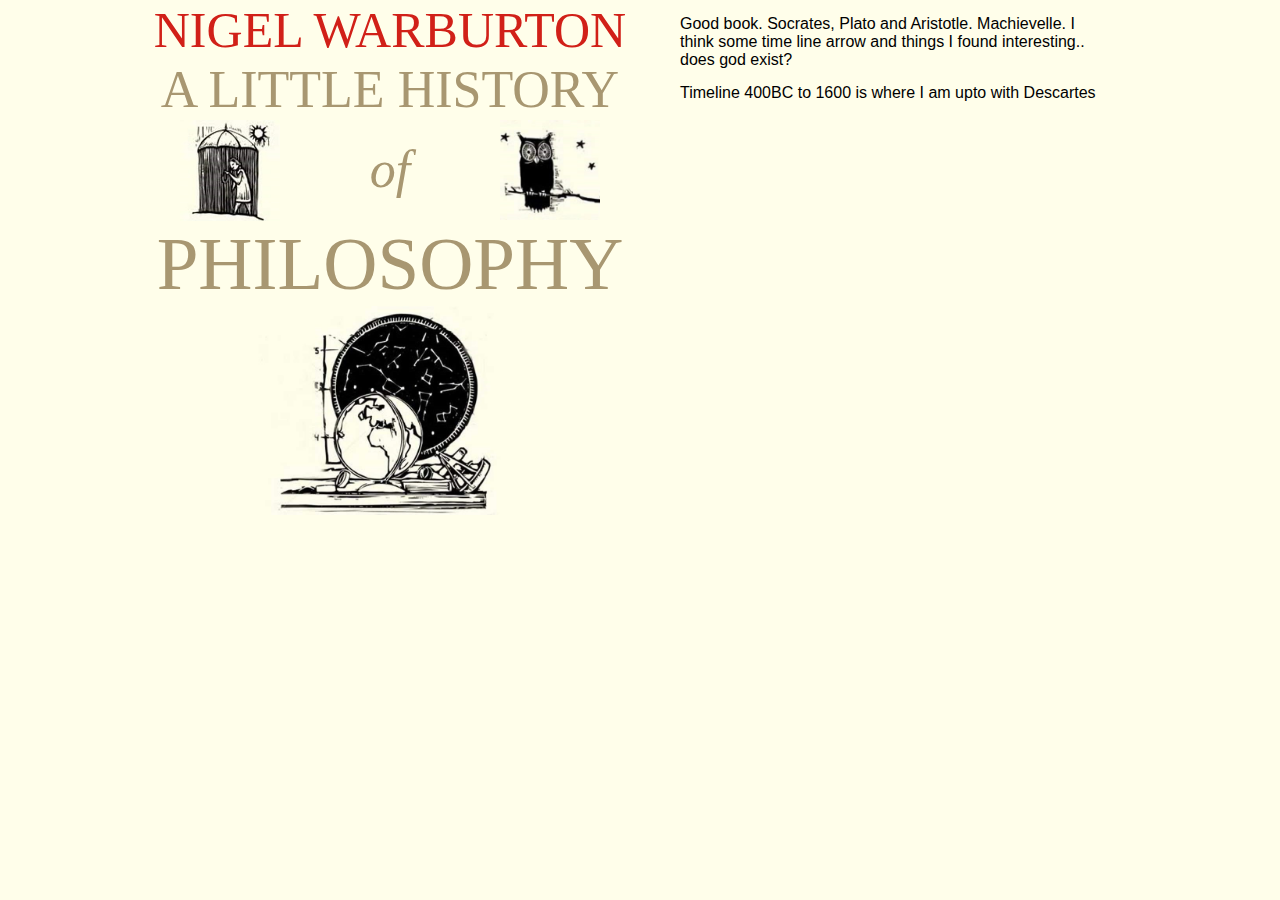
<file: pages/books/little_history_of_philosophy.html>
<!doctype html>

<html lang="en">
<head>
  <meta charset="utf-8">

  <title>A Little History Of Philosophy</title>
  <meta name="description" content="Tom's Blog">
  <meta name="author" content="Tom Gilbert">
  <meta name="viewport" content="width=device-width, initial-scale=1.0">
  <link rel="stylesheet" href="book_styles.css?v=1.0">

</head>

<body>
	
	<div class="wrapper">
	
	<div class="book-cover">
		<h1 class="author">NIGEL WARBURTON</h1>
		<h1 class="little_history">A LITTLE HISTORY</h1>
		
		
		<div class='umbrella_of_owl'>
			<img class="umbrella" src="umbrella.jpg" alt="A Little History Of Philosophy">
			<h1 class="of"><i>of</i></h1>
			<img class="owl" src="owl.jpg" alt="A Little History Of Philosophy">
		</div>

		<h1 class="phil">PHILOSOPHY</h1>
		<img class="globe" src="globe.jpg" alt="A Little History Of Philosophy">
		
	</div>
	

		<div class="content">
		<p>Good book. Socrates, Plato and Aristotle. Machievelle. I think some time line arrow and things I found interesting.. does god exist?</p>
		<p>Timeline 400BC to 1600 is where I am upto with Descartes</p>
		</div>
		<img class="globe-foot" src="globe.jpg" alt="A Little History Of Philosophy">
	</div>
	
	
</body>
</html>
</file>
<file: pages/books/book_styles.css>
*{
	margin: 0;
	padding: 0;
	box-sizing: border-box;
	background-color: rgb(255, 254, 234);
}


h1{
	font-family: minion-pro, serif;
	color: rgb(168, 151, 113);
	text-align: center;
	font-size: 8.6vw;
	line-height: 10vw;
	font-style: normal;
	font-weight: 400;
}
	
	.author{
		font-size: 8vw;
		color: rgb(209,32,24);
	}
	
	.book-cover{
		width: 100%;
		display: block;
	}

	.phil{
		font-size: 5vw;
	}
	
	.umbrella_of_owl{
		width:100%;
		height: 20vw;
	}
	
	.umbrella{
		width: 20vw;
		float: left;
		margin-left: 8vw;
	}
	
	.of{
	width: 24vw;
	  float: left;
	  line-height:20vw;
}	
		
	.owl{
		width:20vw;
		float: right;
		margin-right:8vw;
	}
	
	.phil{
		font-size: 12vw;
		line-height: 17vw;
	}
	
	.globe{
		display: none;
	}
	.globe-foot{
		width: 40%;
		display: block;
		margin: auto;
	}
	
.title{
	display: none;
}

.wrapper{
	width: 81%;
	margin: 0 auto;
} 



.wrapper p{
	width:100%;
	padding-left: 4vw;
	padding-right: 4vw;
	padding-bottom: 3vw;

	font-family: arial;
	font-size: 16px;

}


@media only screen and (min-width: 768px){
	.wrapper{
	width:90%;
    margin: 0 auto;
    }
	
	.wrapper p{
		padding-bottom: 1.5vw;
		padding-right: 0vw;
		padding-left: 4vw;
	}
	
	
	h1{
	font-size: 4.3vw;
	line-height: 5vw;
}

	.author{
		font-size: 4vw;
	}
	
	
		.umbrella_of_owl{
		height: 10vw;
	}
	
	.umbrella{
		width: 10vw;
		margin-left: 4vw;;
	}
	
	.of{
	width: 12vw;
	  line-height:10vw;
}
		
		
	.owl{
		width:10vw;
		margin-right:4vw;
	}
	
	.phil{
		font-size: 6vw;
		line-height: 8.5vw;
	}
	

	
	.book-cover{
		width: 45%;
		float:left;
	}
	
	.content{
		float: right;
		width: 55%;
		padding: 15px 0px 0px;
	}
	
	
	.globe-foot{
		display: none;
	}
	
	
	.globe{
		display: block;
		width: 30vw;
		margin:auto;
	}
}

@media only screen and (min-width: 1000px){
	.wrapper{
		width:1000px;
		margin: 0 auto;
    }
	
	.wrapper p{
		padding-bottom: 15px;
		padding-left: 40px;
		padding-right: 40px;
	}

h1{
	font-size: 52px;
	line-height: 60px;
	font-style: normal;
	font-weight: 400;
}
	
	.author{
		font-size: 50px;
	}
	

	.phil{
		font-size: 20px;
	}
	
	.umbrella_of_owl{
		width:100%;
		height: 100px;


	}
	
	.umbrella{
		width: 100px;
		margin-left: 40px;;
	}
	
	.of{
	width: 220px;
	  line-height:100px;
}
		
		
	.owl{
		width:100px;
		margin-right:40px;
	}
	
	.phil{
		font-size: 75px;
		line-height: 85px;
	}
	
	.globe{
		display: block;
		width: 300px;
		margin:auto;
	}
	
	.book-cover{
		width: 50%;
	}
	
	.content{
		width: 50%;
	}
	

	

	
}
</file>
